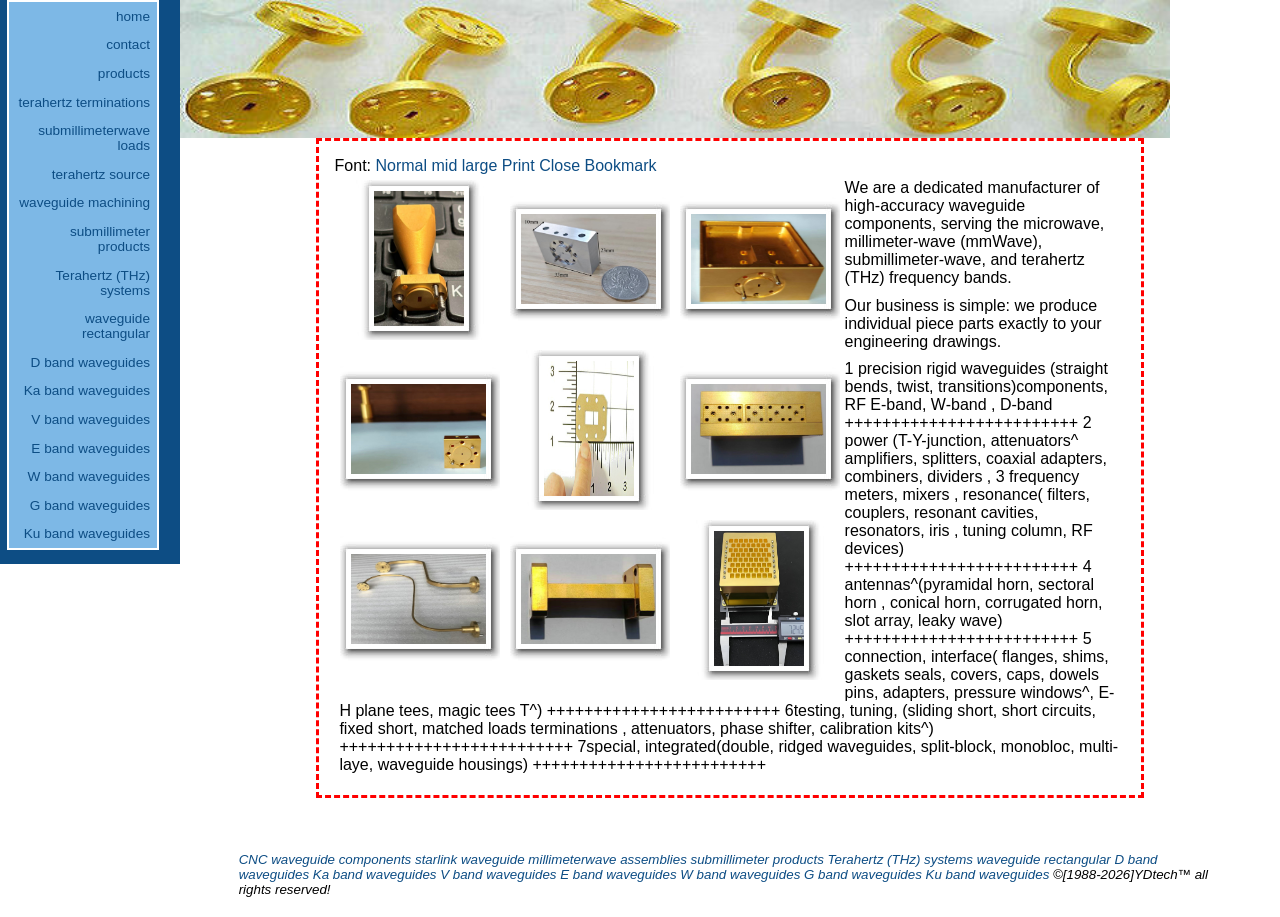
<file: pr.htm>
<!DOCTYPE html>
<html>
<head> 
<meta name="viewport" content="width=device-width"> 
<meta http-equiv="Content-Type" content="text/html; charset=UTF-8"> 
<title>
custom terahertz products,submillimeterwave  micro-assembly, precision  MMWR mmwaveguides,
straight rectangular waveguides!
</title> 
<meta name="description" content=" 
custom terahertz waveguides RF (antennas, cavities, bends, twist, transitions, arraies,) submillimeterwave components!
"> 
<meta name="robots" content="NOODP,NOYDIR"> 
<meta name="keywords" content=" 

"> 
<meta name="copyright" content="YDtech&reg;"> 
<meta name="author" content="Tom"> 
<link href="WAVEGUIDES.css" rel="stylesheet">
<link href="MAGCP.css" rel="stylesheet"> 
</head> 
<body> 
<div class="navigation"> 
<div class="header"> 
<div id="menu"> 
<p><a href="index.htm">home</a> 
<p><a href="co.htm">contact</a> 
<p><a href="pr.htm">products</a> 
<p><a href="terahertz-matched-loads-siezs-10mm-20mm-30mm.htm">terahertz terminations</a>
<p><a href="1submillimeterwave-loads-WR1.0WR1.5-WR2.2WR2.8-WR3WR4.3WR5.1-WR8WR10.htm">submillimeterwave loads</a>
<p><a href="2custom-broadband-terahertz-sources-and-narrowband-terahertz-receivers.htm">terahertz source</a>
<p><a href="mastering-MMWV-millimeter-waveguide-machining.htm">waveguide machining</a>
<p><a href="index.htm">submillimeter products</a>

<p><a href="index.htm">Terahertz (THz) systems</a>
<p><a href="index.htm">waveguide rectangular</a>
<p><a href="index.htm">D band waveguides</a>
<p><a href="index.htm">Ka band waveguides</a>
<p><a href="index.htm">V band waveguides</a>
<p><a href="index.htm">E band waveguides</a>
<p><a href="index.htm">W band waveguides</a>
<p><a href="index.htm">G band waveguides</a>
<p><a href="index.htm">Ku band waveguides</a>
</div> 
</div> 
</div> 
<div id="content"> 
<div class="header"><img src="images/BLADE.jpg" class="CUTTER"></div> 
<div class="body">
<div class="attention"> 
Font:
<a onClick="changeArticleFont('m');return false;" href="#">Normal</a>
<a onClick="changeArticleFont('l');return false;" href="#">mid</a>
<a onClick="changeArticleFont('xl');return false;" href="#">large</a>
<a href="javascript:window.print()">Print</a> 
<a href="javascript:window.close()">Close</a> 
<a href="#" onClick="addfavorite()">Bookmark</a> 
<div id="AXI" class="articleContent">
<ul> 
<div class="cont"> 
<div class="pic pt"> 
<a href="photo/terahertzAntenna.jpg"><img src="photo/thumb/terahertzAntennas.jpg"/></a> 
</div> 
<div class="pic ls"> 
<a href="photo/terahertzLoad.jpg"><img src="photo/thumb/terahertzLoads.jpg"/></a> 
</div> 
<div class="pic ls"> 
<a href="photo/microwaveComponent.jpg"><img src="photo/thumb/microwaveComponents.jpg"/></a> 
</div> 
<div class="pic ls"> 
<a href="photo/millimeterWaveguide.jpg"><img src="photo/thumb/millimeterWaveguides.jpg"/></a> 
</div> 
<div class="pic pt"> 
<a href="photo/waveguideShim.jpg"><img src="photo/thumb/waveguideShims.jpg"/></a> 
</div> 
<div class="pic ls"> 
<a href="photo/mmWaveguide.jpg"><img src="photo/thumb/mmWaveguides.jpg"/></a> 
</div> 
<div class="pic ls"> 
<a href="photo/submillimeterwaveTwist.jpg"><img src="photo/thumb/submillimeterwaveTwists.jpg"/></a> 
</div> 
<div class="pic ls"> 
<a href="photo/VbandWaveguide.jpg"><img src="photo/thumb/VbandWaveguides.jpg"/></a> 
</div> 
<div class="pic pt"> 
<a href="photo/millimeterwaveComponent.jpg"><img src="photo/thumb/millimeterwaveComponents.jpg"/></a> 
</div> 
</div> 
</ul> 
<p>
We are a dedicated manufacturer of high‑accuracy waveguide components, serving the microwave, millimeter‑wave (mmWave), submillimeter‑wave, and terahertz (THz) frequency bands.
<p>

 Our business is simple: we produce individual piece parts exactly to your engineering drawings.  
<p>

1 precision rigid waveguides (straight bends, twist, transitions)components, RF  E-band, W-band , D-band 
+++++++++++++++++++++++++

2 power (T-Y-junction, attenuators^ amplifiers, splitters,  coaxial adapters,  combiners, dividers ,



3 frequency meters, mixers , resonance( filters,  couplers, resonant cavities, resonators, iris , tuning column, RF devices)
+++++++++++++++++++++++++




4 antennas^(pyramidal horn, sectoral horn , conical horn, corrugated horn, slot array, leaky wave)
+++++++++++++++++++++++++

5 connection, interface( flanges, shims, gaskets seals, covers,  caps, dowels pins,
   adapters, pressure windows^, E- H plane tees,  magic tees T^)   
+++++++++++++++++++++++++


6testing, tuning, (sliding short, short circuits, fixed short, matched loads terminations , attenuators, phase shifter,  calibration kits^)
+++++++++++++++++++++++++
7special, integrated(double, ridged waveguides, split-block, monobloc, multi-laye,   waveguide housings)
+++++++++++++++++++++++++



</div> 
</div> 
<address> 
<a href="https://bearing-needles.com/CNC-machining-waveguides-components.htm">CNC waveguide components</a>
<a href="https://bearing-needles.com/1starlink-straight-waveguide-WR28-bends-twists-transitions.htm">starlink waveguide</a>
<a href="https://bearing-needles.com/2millimeterwave-custom-assemblies.htm">millimeterwave assemblies</a>
<a href="https://bearing-needles.com/3submillimeter-custom-mixers-resonators.htm">submillimeter products</a>
<a href="https://bearing-needles.com/4Terahertz-waveguide-structure-components.htm">Terahertz (THz) systems</a>
<a href="https://bearing-needles.com/precision-machining-WR-waveguide-rectangular.htm">waveguide rectangular</a>
<a href="https://bearing-needles.com/6D-band-WR06-110GHz–170GHz-waveguides.htm">D band waveguides</a>
<a href="https://bearing-needles.com/28Ka-band-WR28-26.5GHz–40GHz-waveguides.htm">Ka band waveguides</a>
<a href="https://bearing-needles.com/15V-band-WR15-50GHz–75GHz-waveguides.htm">V band waveguides</a>
<a href="https://bearing-needles.com/12E-band-WR12-60GHz–90GHz-waveguides-flanges-antennas.htm">E band waveguides</a>
<a href="https://bearing-needles.com/10W-band-WR10-75GHz–110GHz-waveguides-twists-couplers.htm">W band waveguides</a>
<a href="https://bearing-needles.com/5G-band-WR05-140GHz–220GHz-waveguides-filters-combiners.htm">G band waveguides</a>
<a href="https://bearing-needles.com/62Ku-band-WR62-12.4GHz–18GHz-waveguides-attenuators.htm">Ku band waveguides</a>
&copy;[1988-2026]YDtech&trade; all rights reserved!
</address> 



</div> 
</div> 
<link rel="shortcut icon" href="images/BRAND.gif">
</body> 
</html>
</file>
<file: WAVEGUIDES.css>
@charset "utf-8";
table { margin-left: auto; margin-right: auto; }
body{
    background: white;
    color: black;
    line-height: normal;
    font-family: Verdana, Arial, Helvetica, sans-serif;
    font-size: 1em;
}
*{padding:0;margin:0; border:0}
a {color: #0D4D84}
a:link, a:visited{text-decoration:none}
a:hover {text-decoration:underline}
h1,h2{ font-size: 1.1em; color: #0D4D84;}
div.navigation {
    float: left;   
    border-width: thin;
    border-style: solid;
    border-color: white;
    font-size: 0.85em;
    width: 180px;
}
h1,strong{
    text-transform:uppercase;
	word-spacing:10px;
	letter-spacing:-1px;
	line-height:2; background:#0D4D84;
	color:white;
	}
div#menu {
    background: #7DB8E6;
    border: solid white 2px;
    color: navy;
    width: 148px;
}
div#menu p {
    padding: 0.5em;
    margin: 0em;
    text-align: right;
}
div.navigation div.header {
    background: #0D4D84;
    padding: 0.5em;
    margin: 0em; 
    border-width: thin;
    border-style: solid;
    border-color: navy;
    }
div.navigation h1 {padding: 0em 0em 0em 0.5em;}
address,cite{font-size: smaller;text-align: left;padding: 0.5em 1em;margin: 1em;background: white}
div.attention {border: dashed red medium;padding: 1em; margin: 0% 10%; }
p.attention {border: thin red solid;margin: 0.75em;padding: 0.75em;}
address{padding-top:40px}
.contact{padding-left:10px}
table caption {font-size: 20px; line-height:20px; color:white; background-color:#777;}
#SAW{border: 1px #333 solid;font: 10px arial;width:500px}

.BRAND1{float:right; width:25%;}
.BRAND2{float:left; width:25%;}
.CUTTER{float:left; width:90%;}

.datalist{border:1px solid #007108; font-family:Arial; border-collapse:collapse; background-color:#99ccff; font-size:14px;} 
.datalist th{border:1px solid #007108; background-color:#333366; color:#FFF; font-weight:bold;padding-top:4px; padding-bottom:4px; padding-left:12px; padding-right:12px; text-align:center;} 
.datalist td{ border:1px solid #007108; text-align:left; padding-top:4px; padding-bottom:4px; 
padding-left:10px; padding-right:10px; } 
.datalist tr.altrow{background-color:#ccc;} 

.imageleft {float: left;}
div.navigation {top: 0px;left: 0px;height: 100%;border: none;}
div.navigation div.header {padding: 0em 0em 1em 0.5em;border: none;}
div#content {position: absolute;top: 0em;left: 180px;}
div.body { position: relative;padding: 0em 2em;margin: 2em 0em 0em;background: white;color: inherit;clear: left; }
li,p { padding: 0.3em;}
</file>
<file: MAGCP.css>
div.cont{width:560px;}
div.pic{
	float:left;						
	height:160px; width:160px;		
	margin:5px;
}
div.pic img{
	border:none;
}
div.ls{
	background:url(photo/framels.jpg) no-repeat center;	
}
div.pt{
	background:url(photo/framept.jpg) no-repeat center;
}
div.ls img{											
	margin:0px;
	height:90px; width:135px;
}
div.pt img{										
	margin:0px;
	height:135px; width:90px;
}

div.ls a{
	display:block;					
	padding:34px 14px 36px 11px;	
}
div.pt a{
	display:block;
	padding:11px 36px 14px 34px;	
}

div.ls a:hover{						
	background:url(photo/framels_hover.jpg) no-repeat center;
}
div.pt a:hover{
	background:url(photo/framept_hover.jpg) no-repeat center;
}

div.pic ul{
  display:none;	
}

div.hover ul{
  position:absolute;
  display:block;	
}

div.pic ul{							
	margin:-5px 0 0 0px;
	padding:0 0 0 0.5em;
	background:#dceeff;
	border:2px solid #a7d5ff;
	font-size:12px;
	list-style:none;
	font-family:Arial, Helvetica, sans-serif;
}
div.pic li{
	line-height:1.2em;
	margin:0;
	padding:0;
}
div.pic li.title{	
	font-weight:bold;
	padding-top:0.4em;
	padding-bottom:0.2em;
	border-bottom:1px solid #a7d5ff;
	color:#004586;
}
div.pic li.catno{
	color:#0068c9;
	margin:0 2px 0 6em;
	padding-left:5px;
	border-left:1px solid #a7d5ff;	
}
div.pic li.price{
	color:#0068c9;
	font-style:italic;
	margin:-1.2em 2px 0 11em;
	padding-left:5px;
	border-left:1px solid #a7d5ff;
}
</file>
